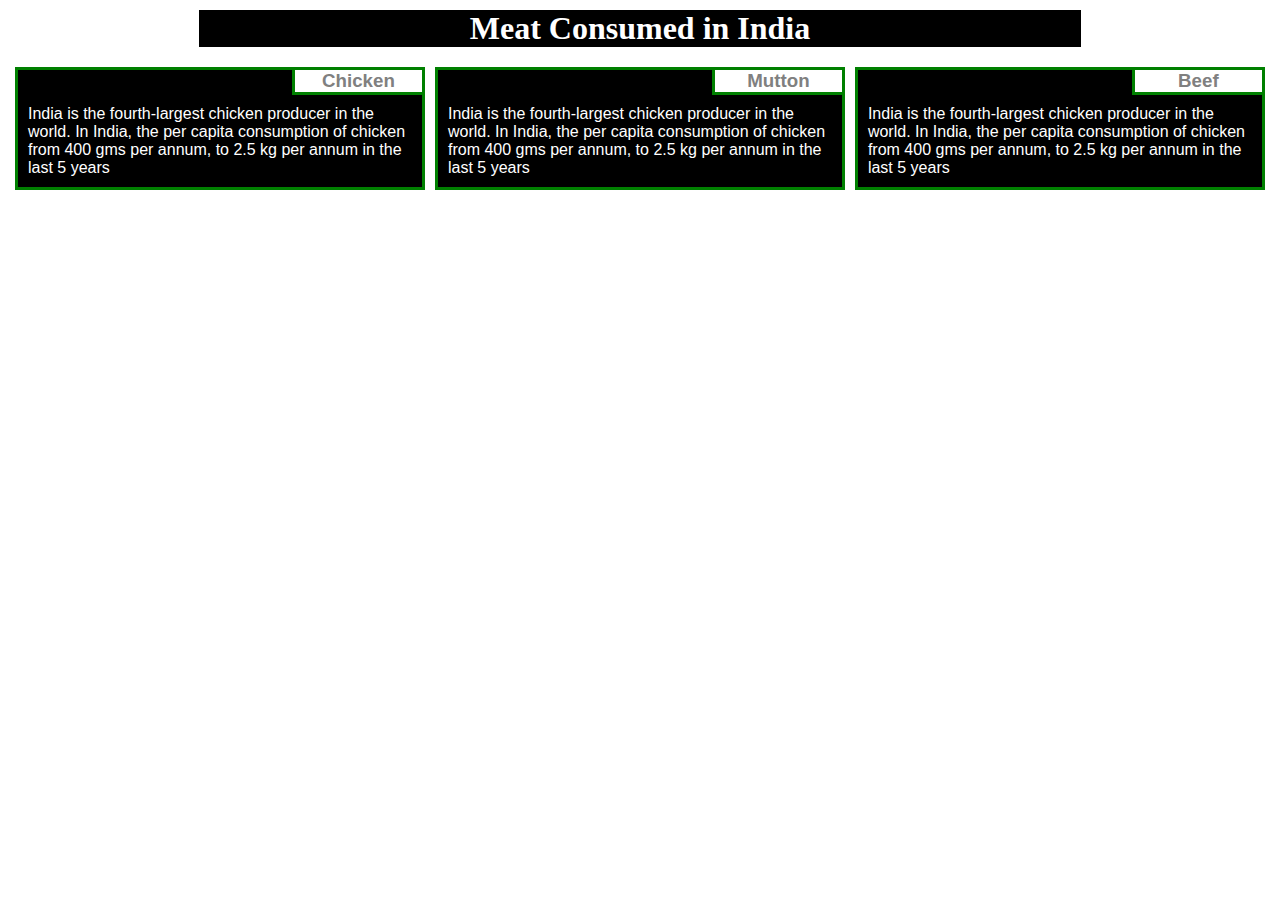
<file: module2-solutions/index.html>
<!DOCTYPE html>
<html>
<head>
	<meta name="viewport" content="width=device-width, initial-scale=1, minimum-scale=1" />
	<meta charset="utf-8">
	<link rel="stylesheet" type="text/css" href="CSS/styles.css">
	<title>Module2-Solutions</title>
</head>
<body>
<H1>Meat Consumed in India</H1>
<div class="main">
	<section class="s1">
		<div class="b1"><h3>Chicken</h3>
		<p>India is the fourth-largest chicken producer in the world. In India, the per capita consumption of chicken from 400 gms per annum, to 2.5 kg per annum in the last 5 years</p></div>
		
	</section>
	<section class="s2">
		<div class="b2">
			<h3>Mutton</h3>
		<p>India is the fourth-largest chicken producer in the world. In India, the per capita consumption of chicken from 400 gms per annum, to 2.5 kg per annum in the last 5 years</p>
		</div>
		
	</section>
	<section class="s3">
		<div class="b3"><h3>Beef</h3>
		<p>India is the fourth-largest chicken producer in the world. In India, the per capita consumption of chicken from 400 gms per annum, to 2.5 kg per annum in the last 5 years</p></div>
	</section>
</div>
</body>
</html>
</file>
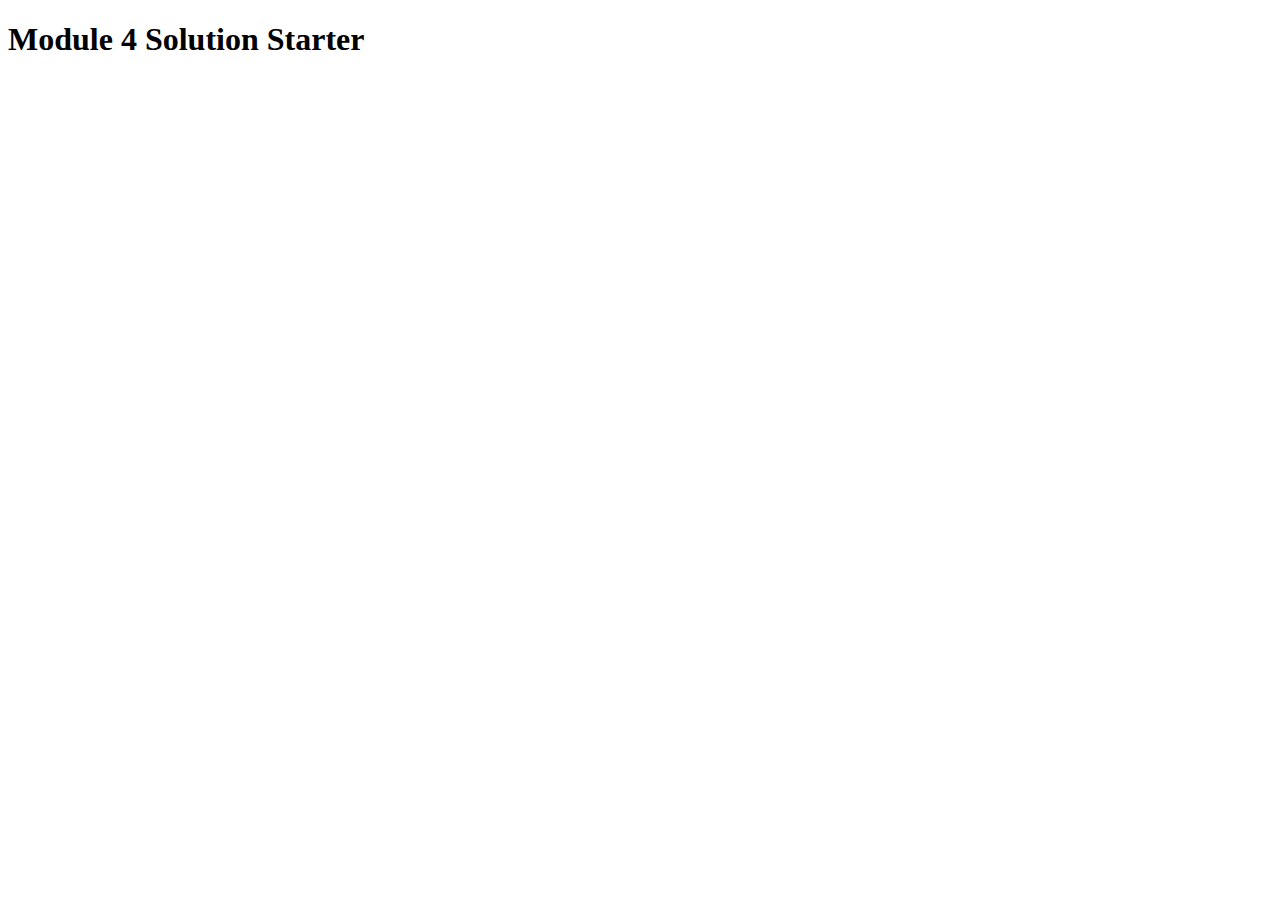
<file: module4-solutions/index.html>
<!DOCTYPE html>
<html>
<head>
  <meta charset="utf-8">
  <title>Module 4 Solution Starter</title>
  <script>
    var names = []; // DO NOT REMOVE
  </script>
  <script src="SpeakHello.js"></script>
  <script src="SpeakGoodBye.js"></script>
  <script src="script.js"></script>
</head>
<body>
  <h1>Module 4 Solution Starter</h1>
</body>
</html>
</file>
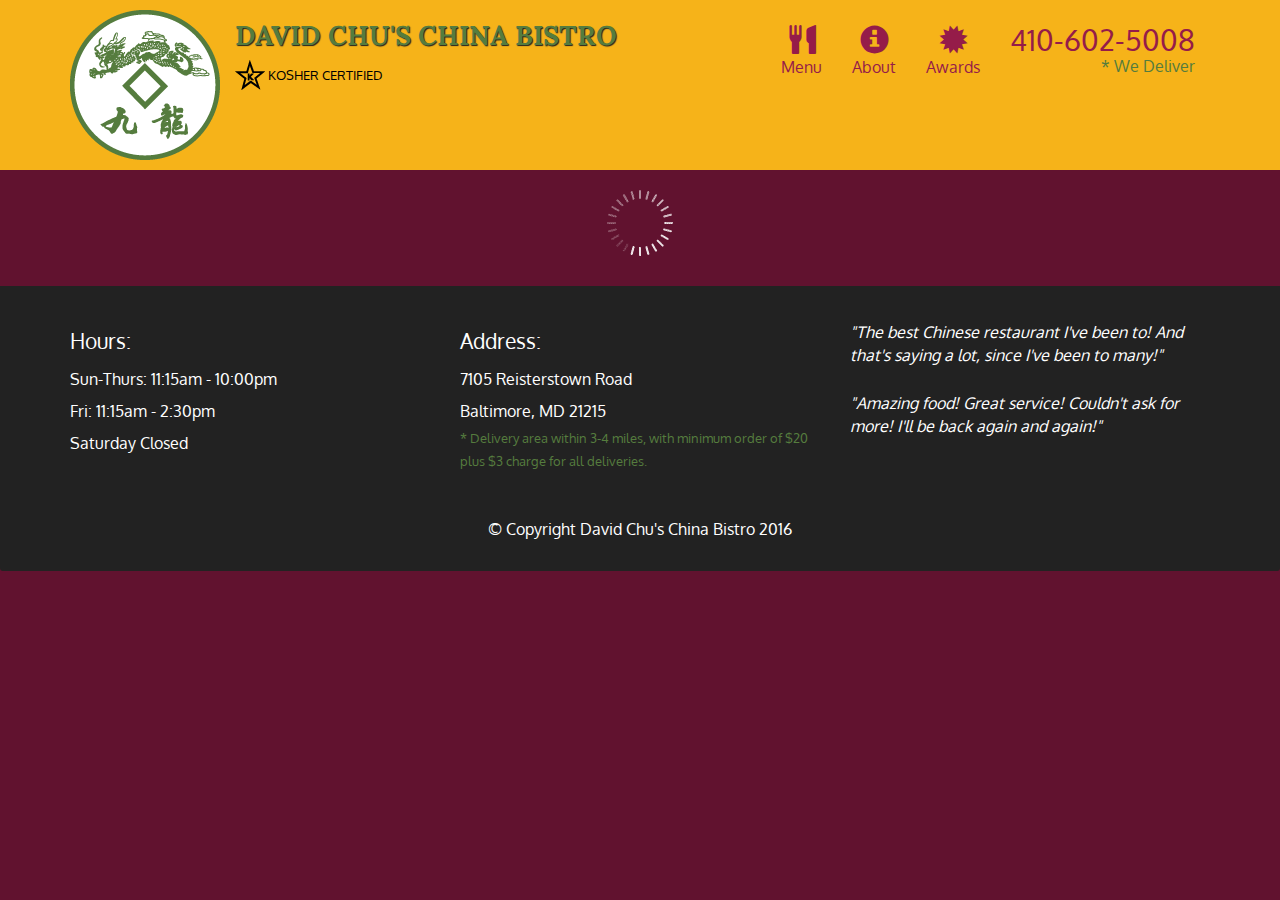
<file: module5-solutions/index.html>
<!doctype html>
<html lang="en">
  <head>
    <meta charset="utf-8">
    <meta http-equiv="X-UA-Compatible" content="IE=edge">
    <meta name="viewport" content="width=device-width, initial-scale=1">
    <title>David Chu's China Bistro</title>
    <link rel="stylesheet" href="css/bootstrap.min.css">
    <link rel="stylesheet" href="css/styles.css">
    <link href='https://fonts.googleapis.com/css?family=Oxygen:400,300,700' rel='stylesheet' type='text/css'>
    <link href='https://fonts.googleapis.com/css?family=Lora' rel='stylesheet' type='text/css'>
  </head>
<body>
  <header>
    <nav id="header-nav" class="navbar navbar-default">
      <div class="container">
        <div class="navbar-header">
          <a href="index.html" class="pull-left visible-md visible-lg">
            <div id="logo-img" alt="Logo image"></div>
          </a>

          <div class="navbar-brand">
            <a href="index.html"><h1>David Chu's China Bistro</h1></a>
            <p>
              <img src="images/star-k-logo.png" alt="Kosher certification">
              <span>Kosher Certified</span>
            </p>
          </div>

          <button id="navbarToggle" type="button" class="navbar-toggle collapsed" data-toggle="collapse" data-target="#collapsable-nav" aria-expanded="false">
            <span class="sr-only">Toggle navigation</span>
            <span class="icon-bar"></span>
            <span class="icon-bar"></span>
            <span class="icon-bar"></span>
          </button>
        </div>
        
        <div id="collapsable-nav" class="collapse navbar-collapse">
           <ul id="nav-list" class="nav navbar-nav navbar-right">
            <li id="navHomeButton" class="visible-xs active">
              <a href="index.html">
                <span class="glyphicon glyphicon-home"></span> Home</a>
            </li>
            <li id="navMenuButton">
              <a href="#" onclick="$dc.loadMenuCategories();">
                <span class="glyphicon glyphicon-cutlery"></span><br class="hidden-xs"> Menu</a>
            </li>
            <li>
              <a href="#">
                <span class="glyphicon glyphicon-info-sign"></span><br class="hidden-xs"> About</a>
            </li>
            <li>
              <a href="#">
                <span class="glyphicon glyphicon-certificate"></span><br class="hidden-xs"> Awards</a>
            </li>
            <li id="phone" class="hidden-xs">
              <a href="tel:410-602-5008">
                <span>410-602-5008</span></a><div>* We Deliver</div>
            </li>
          </ul><!-- #nav-list -->
        </div><!-- .collapse .navbar-collapse -->
      </div><!-- .container -->
    </nav><!-- #header-nav -->
  </header>

  <div id="call-btn" class="visible-xs">
    <a class="btn" href="tel:410-602-5008">
    <span class="glyphicon glyphicon-earphone"></span>
    410-602-5008
    </a>
  </div>
  <div id="xs-deliver" class="text-center visible-xs">* We Deliver</div>

  <div id="main-content" class="container"></div>

  <footer class="panel-footer">
    <div class="container">
      <div class="row">
        <section id="hours" class="col-sm-4">
          <span>Hours:</span><br>
          Sun-Thurs: 11:15am - 10:00pm<br>
          Fri: 11:15am - 2:30pm<br>
          Saturday Closed
          <hr class="visible-xs">
        </section>
        <section id="address" class="col-sm-4">
          <span>Address:</span><br>
          7105 Reisterstown Road<br>
          Baltimore, MD 21215
          <p>* Delivery area within 3-4 miles, with minimum order of $20 plus $3 charge for all deliveries.</p>
          <hr class="visible-xs">
        </section>
        <section id="testimonials" class="col-sm-4">
          <p>"The best Chinese restaurant I've been to! And that's saying a lot, since I've been to many!"</p>
          <p>"Amazing food! Great service! Couldn't ask for more! I'll be back again and again!"</p>
        </section>
      </div>
      <div class="text-center">&copy; Copyright David Chu's China Bistro 2016</div>
    </div>
  </footer>

  <!-- jQuery (Bootstrap JS plugins depend on it) -->
  <script src="js/jquery-2.1.4.min.js"></script>
  <script src="js/bootstrap.min.js"></script>
  <script src="js/ajax-utils.js"></script>
  <script src="js/script.js"></script>
</body>
</html>
</file>
<file: module2-solutions/CSS/styles.css>
*{
	box-sizing: border-box;
	margin: 0px;
	padding: 0px;
}

body{
	background-color: white;
	padding: 10px;
}
h1{
	    color: white;
        width: 70%;
		background-color: black;
		margin-left: 15%;
		margin-bottom: 15px;
		margin-right: 15%;
		text-align: center;

}
div{
	

}
section{

	width: 100%;
	font-family: Helvetica;
	height: 100%;
	overflow: auto;
	padding: 5px;


}
.b1,.b2,.b3{
	margin-right: auto;
    margin-left: auto;
    width: 100%;
    height: 100%;
    /*padding: 10px;*/
    color: white;
	background-color: black;
	border: 3px solid green;
	position: relative;
}  
h3{
	color: grey;
	text-align: center;
	width: 130px;
	/*border: 0px 0px 3px 3px solid yellow;*/
	border-style: solid;
	border-right-width:  0px;
	border-left-width: 3px;
	border-top-width: 0px;
	border-bottom-width: 3px;
	border-color: green;
	background-color: white;
	margin: 0px;
	float: right;

	/*position: absolute;
	/*width: 25%;*/
	/*left: 85%;*/
	
}
p{
	width: 100%;
	height: 100%;
	clear: right;
	padding: 10px;
	/*border: 2px solid green;*/
	overflow: auto;
	
}
@media (min-width: 992px){
 section {
		width: 33.33%;
		float: left;

		
	}
 
}

@media (min-width: 768px) and (max-width: 991px){
 .s1,.s2{
		width: 50%;
		float: left;
	}
.s3{
		width: 100%;
	}
}
@media (max-width:  767px){
 section {
		width: 100%;
		float: left;
	}
}
</file>
<file: module5-solutions/css/styles.css>
body {
  font-size: 16px;
  color: #fff;
  background-color: #61122f;
  font-family: 'Oxygen', sans-serif;
}

/** HEADER **/
#header-nav {
  background-color: #f6b319;
  border-radius: 0;
  border: 0;
}

#logo-img {
  background: url('../images/restaurant-logo_large.png') no-repeat;
  width: 150px;
  height: 150px;
  margin: 10px 15px 10px 0;
}

.navbar-brand {
  padding-top: 25px;
}
.navbar-brand h1 { /* Restaurant name */
  font-family: 'Lora', serif;
  color: #557c3e;
  font-size: 1.5em;
  text-transform: uppercase;
  font-weight: bold;
  text-shadow: 1px 1px 1px #222;
  margin-top: 0;
  margin-bottom: 0;
  line-height: .75;
}
.navbar-brand a:hover, .navbar-brand a:focus {
  text-decoration: none;
}
.navbar-brand p { /* Kosher cert */
  color: #000;
  text-transform: uppercase;
  font-size: .7em;
  margin-top: 15px;
}
.navbar-brand p span { /* Star-K */
  vertical-align: middle;
}

#nav-list {
  margin-top: 10px;
}
#nav-list a {
  color: #951C49;
  text-align: center;
}
#nav-list a:hover {
  background: #E7E7E7;
}
#nav-list a span {
  font-size: 1.8em;
}

#phone {
  margin-top: 5px;
}
#phone a { /* Phone number */
  text-align: right;
  padding-bottom: 0;
}
#phone div { /* We Deliver */
  color: #557c3e;
  text-align: right;
  padding-right: 15px;
}

.navbar-header button.navbar-toggle, .navbar-header .icon-bar {
  border: 1px solid #61122f;
}
.navbar-header button.navbar-toggle {
  clear: both;
  margin-top: -30px;
}
/* END HEADER */

/* FOOTER */
.panel-footer {
  margin-top: 30px;
  padding-top: 35px;
  padding-bottom: 30px;
  background-color: #222;
  border-top: 0;
}
.panel-footer div.row {
  margin-bottom: 35px;
}
#hours, #address {
  line-height: 2;
}
#hours > span, #address > span {
  font-size: 1.3em;
}
#address p {
  color: #557c3e;
  font-size: .8em;
  line-height: 1.8;
}
#testimonials {
  font-style: italic;
}
#testimonials p:nth-child(2) {
  margin-top: 25px;
}
/* END FOOTER */



/* HOME PAGE */
.container .jumbotron {
  box-shadow: 0 0 50px #3F0C1F;
  border: 2px solid #3F0C1F;
}

#menu-tile, #specials-tile, #map-tile {
  height: 250px;
  width: 100%;
  margin-bottom: 15px;
  position: relative;
  border: 2px solid #3F0C1F;
  overflow: hidden;
}
#menu-tile:hover, #specials-tile:hover, #map-tile:hover {
  box-shadow: 0 1px 5px 1px #cccccc;
}
#menu-tile {
  background: url('../images/menu-tile.jpg') no-repeat;
  background-position: center;
}
#specials-tile {
  background: url('../images/specials-tile.jpg') no-repeat;
  background-position: center;
}
#menu-tile span, #specials-tile span, #map-tile span {
  position: absolute;
  bottom: 0;
  right: 0;
  width: 100%;
  text-align: center;
  font-size: 1.6em;
  text-transform: uppercase;
  background-color: #000;
  color: #fff;
  opacity: .8;
}
/* END HOME PAGE */

/* MENU CATEGORIES PAGE */
.category-tile { 
  position: relative;
  border: 2px solid #3F0C1F;
  overflow: hidden;
  width: 200px;
  height: 200px;
  margin: 0 auto 15px;
}
.category-tile span {
  position: absolute;
  bottom: 0;
  right: 0;
  width: 100%;
  text-align: center;
  font-size: 1.2em;
  text-transform: uppercase;
  background-color: #000;
  color: #fff;
  opacity: .8;
}
.category-tile:hover {
  box-shadow: 0 1px 5px 1px #cccccc;
}

#menu-categories-title + div {
  margin-bottom: 50px;
}
/* END MENU CATEGORIES PAGE */

/* SINGLE CATEGORY PAGE */
.menu-item-tile {
  margin-bottom: 25px;
}
.menu-item-tile hr {
  width: 80%;
}
.menu-item-tile .menu-item-price {
  font-size: 1.1em;
  text-align: right;
  margin-top: -15px;
  margin-right: -15px;
}
.menu-item-tile .menu-item-price span {
  font-size: .6em;
}
.menu-item-photo {
  position: relative;
  border: 2px solid #3F0C1F; 
  overflow: hidden;
  padding: 0;
  margin-right: -15px;
  margin-left: auto;
  margin-bottom: 20px;
  max-width: 250px;
}
.menu-item-photo div {
  position: absolute;
  bottom: 0;
  right: 0;
  width: 80px;
  background-color: #557c3e;
  text-align: center;
}
.menu-item-description {
  padding-right: 30px;
}
h3.menu-item-title {
  margin: 0 0 10px;
}
.menu-item-details {
  font-size: .9em;
  font-style: italic;
}
/* END SINGLE CATEGORY PAGE */


/********** Large devices only **********/
@media (min-width: 1200px) {
  .container .jumbotron {
    background: url('../images/jumbotron_1200.jpg') no-repeat;
    height: 675px;
  }
}

/********** Medium devices only **********/
@media (min-width: 992px) and (max-width: 1199px) {
  /* Header */
  #logo-img {
    background: url('../images/restaurant-logo_medium.png') no-repeat;
    width: 100px;
    height: 100px;
    margin: 5px 5px 5px 0;
  }
  /* End Header */

  /* Home Page */
  .container .jumbotron {
    background: url('../images/jumbotron_992.jpg') no-repeat;
    height: 558px;
  }
  /* End Home Page */
}

/********** Small devices only **********/
@media (min-width: 768px) and (max-width: 991px) {
  /* Home Page */
  .container .jumbotron {
    background: url('../images/jumbotron_768.jpg') no-repeat;
    height: 432px;
  }
  /* End Home Page */
}

/********** Extra small devices only **********/
@media (max-width: 767px) {
  /* Header */
  .navbar-brand {
    padding-top: 10px;
    height: 80px;
  }
  .navbar-brand h1 { /* Restaurant name */
    padding-top: 10px;
    font-size: 5vw; /* 1vw = 1% of viewport width */
  }
  .navbar-brand p { /* Kosher cert */
    font-size: .6em;
    margin-top: 12px;
  }
  .navbar-brand p img { /* Star-K */
    height: 20px;
  }

  #collapsable-nav a { /* Collapsed nav menu text */
    font-size: 1.2em;
  }
  #collapsable-nav a span { /* Collapsed nav menu glyph */
    font-size: 1em;
    margin-right: 5px;
  }

  #call-btn > a {
    font-size: 1.5em;
    display: block;
    margin: 0 20px;
    padding: 10px;
    border: 2px solid #fff;
    background-color: #f6b319;
    color: #951c49;
  }
  #xs-deliver {
    margin-top: 5px;
    font-size: .7em;
    letter-spacing: .1em;
    text-transform: uppercase;
  }
  /* End Header */

  /* Footer */
  .panel-footer section {
    margin-bottom: 30px;
    text-align: center;
  }
  .panel-footer section:nth-child(3) {
    margin-bottom: 0; /* margin already exists on the whole row */
  }
  .panel-footer section hr {
    width: 50%;
  }
  /* End Footer */

  /* Home Page */
  .container .jumbotron {
    margin-top: 30px;
    padding: 0;
  }
  #menu-tile, #specials-tile {
    width: 360px;
    margin: 0 auto 15px;
  }

  .menu-item-photo {
    margin-right: auto;
  }
  .menu-item-tile .menu-item-price {
    text-align: center;
  }
  .menu-item-description {
    text-align: center;;
  }
}


/********** Super extra small devices Only :-) (e.g., iPhone 4) **********/
@media (max-width: 479px) {
  /* Header */
  .navbar-brand h1 { /* Restaurant name */
    padding-top: 5px;
    font-size: 6vw;
  }
  /* End Header */
  
  /* Home page */
  #menu-tile, #specials-tile {
    width: 280px;
    margin: 0 auto 15px;
  }

  .col-xxs-12 {
    position: relative;
    min-height: 1px;
    padding-right: 15px;
    padding-left: 15px;
    float: left;
    width: 100%;
  }
}
</file>
